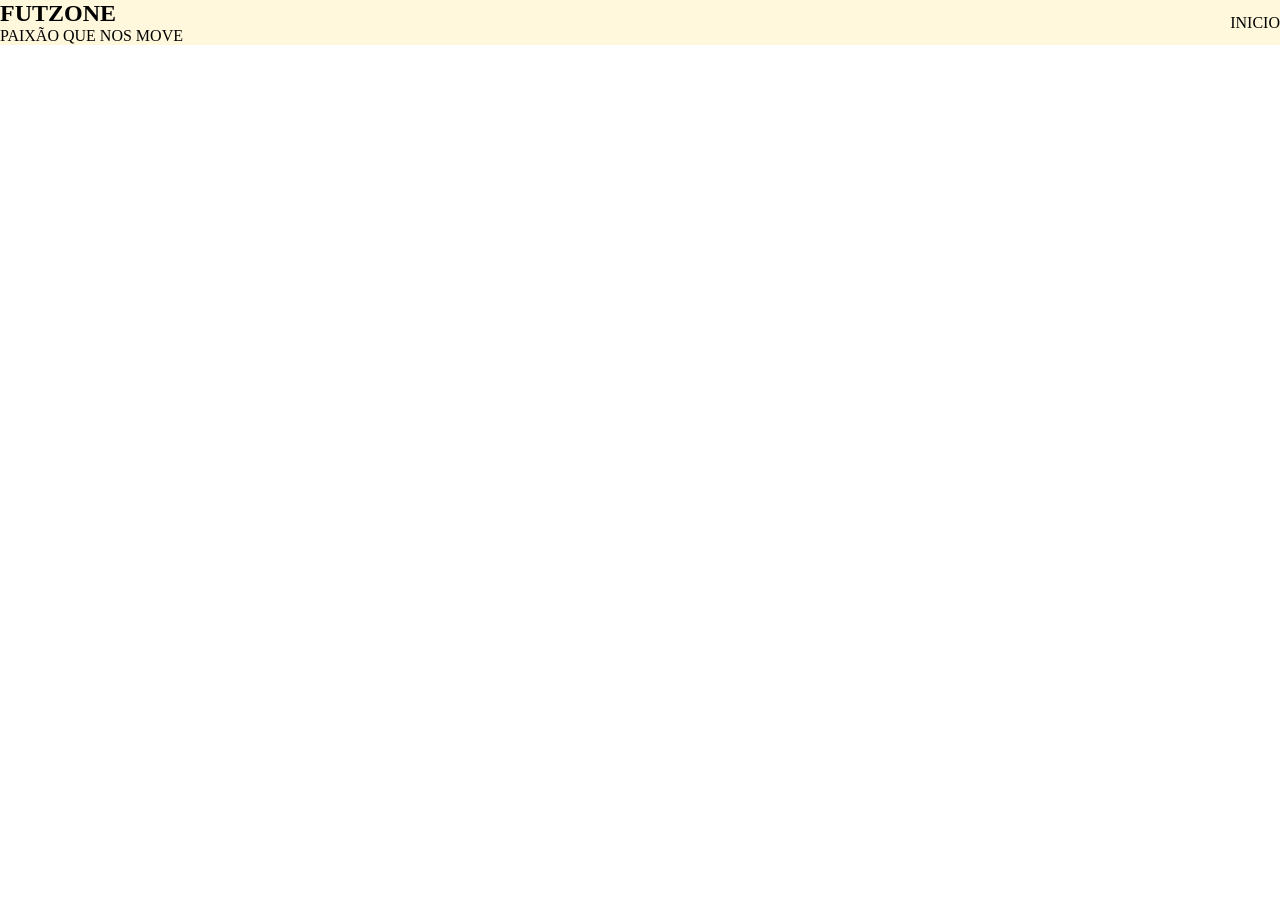
<file: aula.html>
<!DOCTYPE html>
<html lang="pr-br">

<head>
    <meta charset="UTF-8">
    <link rel="stylesheet" href="./style.css">
    <meta name="viewport" content="width=device-width, initial-scale=1.0">
    <title>Cavalo</title>
</head>

<body>

    <header>
        <div class="div-1">
            <h2>FUTZONE</h2>
            
            <p>PAIXÃO QUE NOS MOVE</p>
        
        </div> 
            
        <nav>INICIO</nav>
    </header>

</body>

</html>
</file>
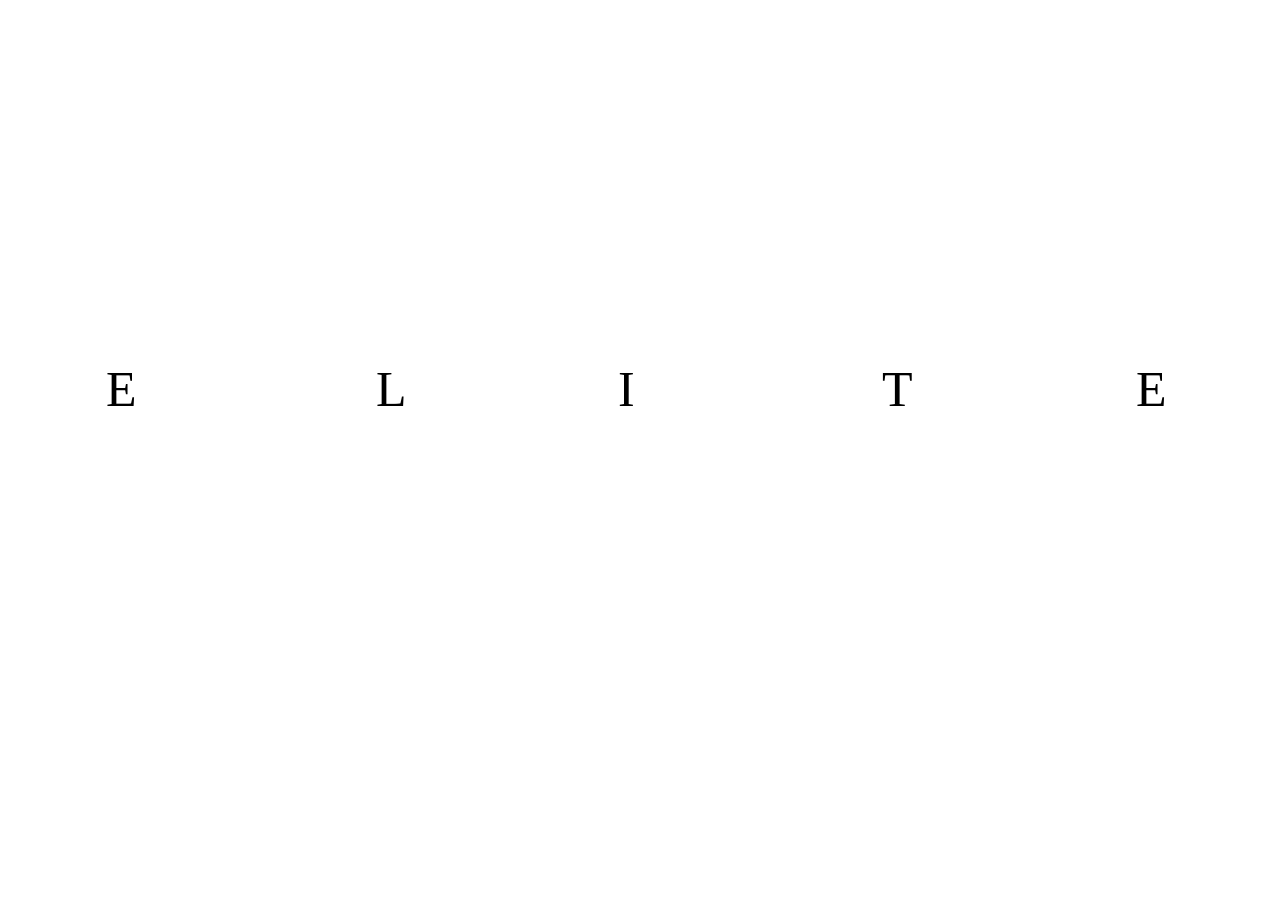
<file: aula6.html>
<!DOCTYPE html>
<html lang="pt-br">
<head>
    <meta charset="UTF-8">
    <link rel="stylesheet" href="./style6.css">
    <meta name="viewport" content="width=device-width, initial-scale=1.0">
    <title>Document</title>
</head>
<body>
    <section>
    <header>
        <div class="title">
            <span>E</span>
            <span>L</span>
            <span>I</span>
            <span>T</span>
            <span>E</span>
            <span>CARS</span>
        </div>

    </header>

     
    </section>

</body>
</html>
</file>
<file: style.css>
* {
    margin: 0%;
    padding: 0%;
    box-sizing: border-box;

}

header {
    display: flex;
    gap: 10px;
    justify-content: space-between;
    align-items: center;
    background-color: cornsilk;
}
</file>
<file: style6.css>
*{
    margin: 0;
    padding: 0;
    box-sizing: border-box;

}

section{
    background-image: url("https://cdn.motor1.com/images/mgl/9myzzG/s3/le-auto-col-cambio-manuale-piu-potenti.jpg");

    width: 100%;
    height: 630px;

}
.title{
    color: aliceblue;
    position: absolute;
    top: 40%;
    

}
.title span:nth-child(1){
    position: absolute;
    left: 106px;
}

.title span:nth-child(2){
    position: absolute;
    left: 376px;
}
.title span:nth-child(3){
    position: absolute;
    left: 618px;

}
.title span:nth-child(4){
    position: absolute;
    left: 882px;

}
.title span:nth-child(5){
    position: absolute;
    left: 1136px;
}
.title span:nth-child(6){
    position: absolute;
    left: 1348px;
}
.title span {
    font-size: 50px;
    color: black;
}
</file>
